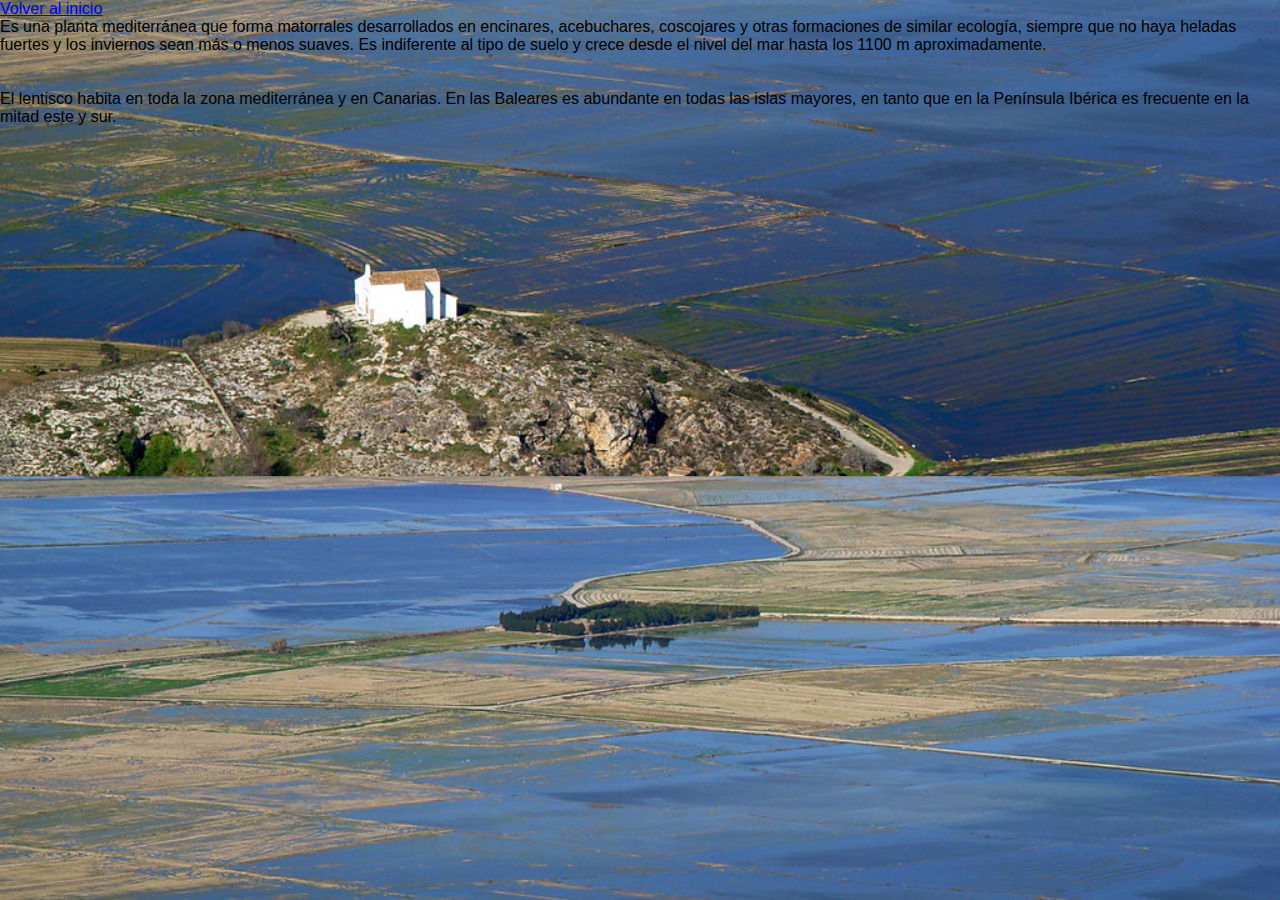
<file: cuart.html>
<!DOCTYPE html>
<html lang="en">
<head>
    <meta charset="UTF-8">
    <meta name="viewport" content="width=device-width, initial-scale=1.0">
    <title>Document</title>
    <link rel="stylesheet" type="text/css" href="estils.css">
    <a href="index.html">Volver al inicio</a>
    <link rel="stylesheet" type="text/css" href="estils.css">
</head>
<body>
    <p>Es una planta mediterránea que forma matorrales desarrollados en encinares, acebuchares, coscojares y otras formaciones de similar ecología, siempre que no haya heladas fuertes y los inviernos sean más o menos suaves. Es indiferente al tipo de suelo y crece desde el nivel del mar hasta los 1100 m aproximadamente.</p>
<br>
<br>
    <p>El lentisco habita en toda la zona mediterránea y en Canarias. En las Baleares es abundante en todas las islas mayores, en tanto que en la Península Ibérica es frecuente en la mitad este y sur.</p>
</body>
</html>
</file>
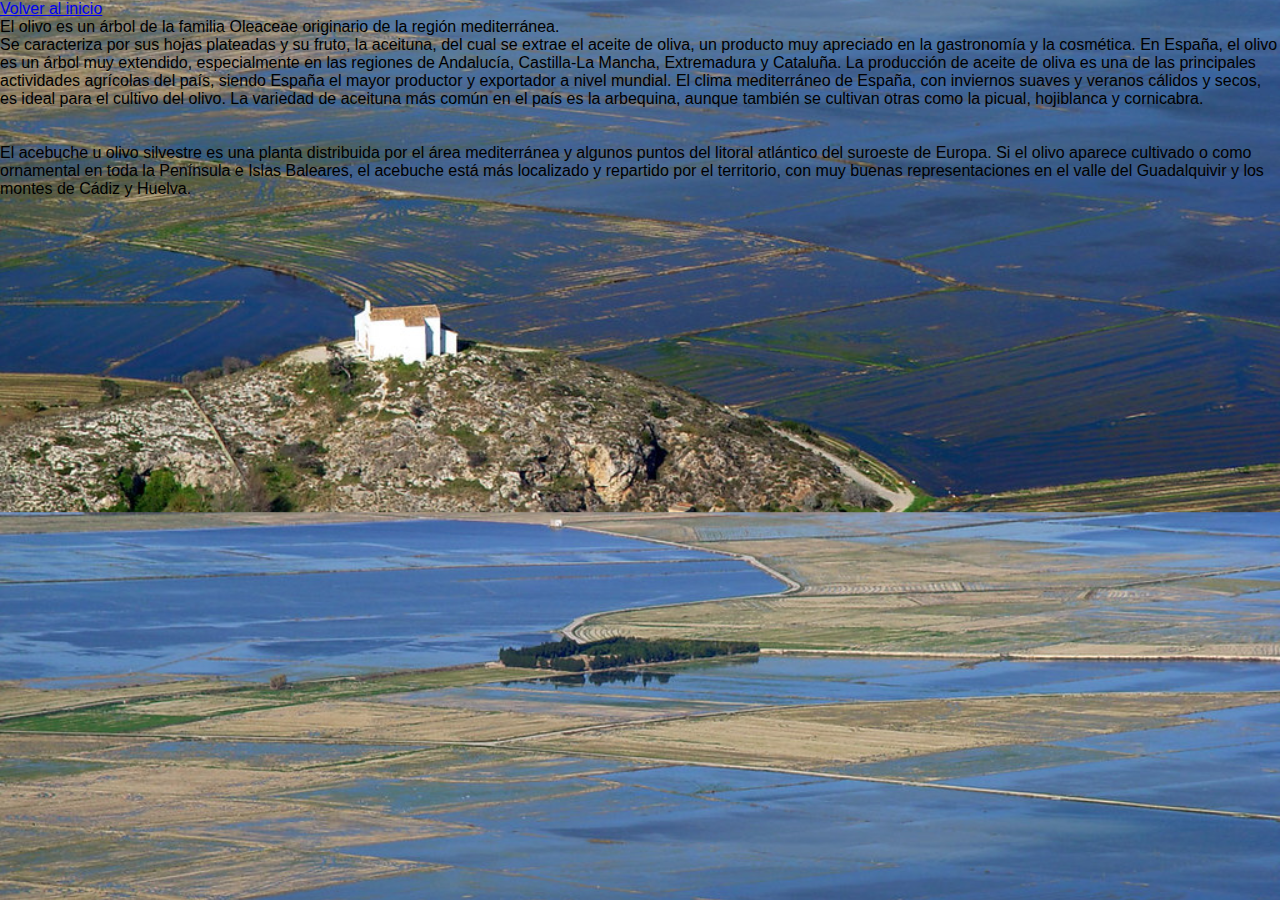
<file: segon.html>
<!DOCTYPE html>
<html lang="en">
<head>
    <meta charset="UTF-8">
    <meta name="viewport" content="width=device-width, initial-scale=1.0">
    <title>Document</title>
    <link rel="stylesheet" type="text/css" href="estils.css">
    <a href="index.html">Volver al inicio</a>
    <link rel="stylesheet" type="text/css" href="estils.css">
</head>
<body>
    <p>El olivo es un árbol de la familia Oleaceae originario de la región mediterránea.<br> Se caracteriza por sus hojas plateadas y su fruto, la aceituna, del cual se extrae el aceite de oliva, un producto muy apreciado en la gastronomía y la cosmética.
        En España, el olivo es un árbol muy extendido, especialmente en las regiones de Andalucía, Castilla-La Mancha,
         Extremadura y Cataluña. La producción de aceite de oliva es una de las principales actividades agrícolas del país,
        siendo España el mayor productor y exportador a nivel mundial.
        El clima mediterráneo de España, con inviernos suaves y veranos cálidos y secos, es ideal para el cultivo del olivo.
         La variedad de aceituna más común en el país es la arbequina, aunque también se cultivan otras como la picual, hojiblanca y cornicabra.</p>
<br>
<br>
        <p>El acebuche  u olivo silvestre es una planta distribuida por el área mediterránea y algunos puntos del litoral atlántico del suroeste de Europa. Si el olivo aparece cultivado o como ornamental en toda la Península e Islas Baleares, el acebuche está más localizado y repartido por el territorio, con muy buenas representaciones en el valle del Guadalquivir y los montes de Cádiz y Huelva.
        </p>


</body>
</html>
</file>
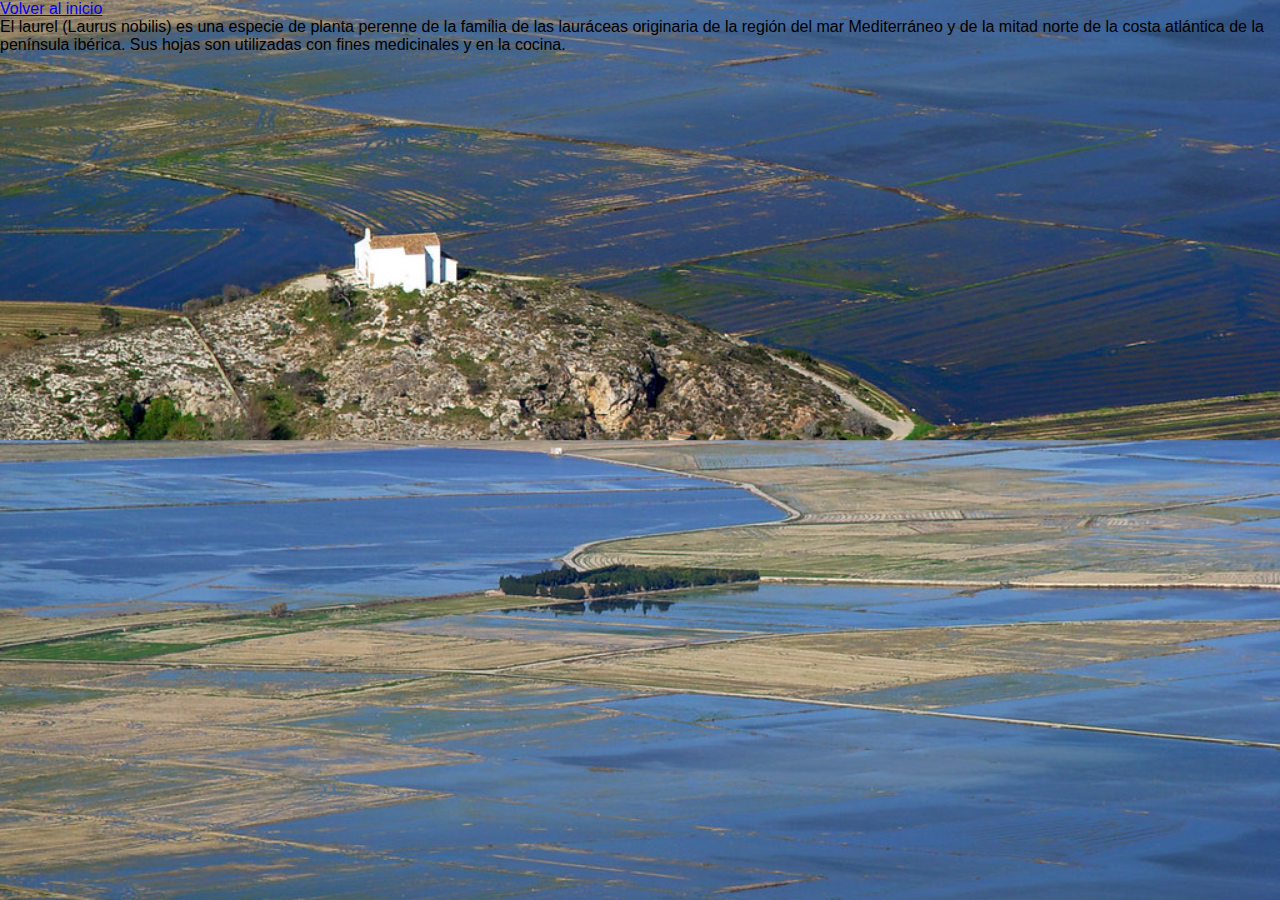
<file: tercer.html>
<!DOCTYPE html>
<html lang="en">
<head>
    <meta charset="UTF-8">
    <meta name="viewport" content="width=device-width, initial-scale=1.0">
    <title>Document</title>
    <link rel="stylesheet" type="text/css" href="estils.css">
    <a href="index.html">Volver al inicio</a>
    <link rel="stylesheet" type="text/css" href="estils.css">
</head>
<body>
    <p>El laurel (Laurus nobilis) es una especie de planta perenne de la familia de las lauráceas originaria de la región del mar Mediterráneo y de la mitad norte de la costa atlántica de la península ibérica. Sus hojas son utilizadas con fines medicinales y en la cocina.</p>
</body>
</html>
</file>
<file: estils.css>
*{
    padding : 0;
    margin: 0;
}

h1 {
    text-align: center;
    background-color: black;
    color: white;
    padding: 20px;
}

nav ul {
    background-color: #757575;
    width: 100px;
    list-style-type: none;
    text-align: center;
}

nav li {
    display: inline-flex;
}

nav a {
    text-decoration: none;
    color: wheat;
    padding: 20px;
    width: 150px;
}
/*background color hover per quan pasem el ratoli per demunt cambie el color*/
nav li:hover {
    background-color: black;
}

img {
  width: 300px;
  height: 300px;
  border-radius: 50%;
  object-fit: cover;
}

.contenido {
  display: flex;
  margin: 60 px;
}

.articulos {
  width: 80%;
  border-right: 3px solid black;
}

.secciones {
  display: flex;
  align-items: center;
  padding: 40px;
}

body {
  margin: 0px;
  padding: 0%;
  background: url(fondo1.jpg);
  background-size: cover;
  background-position: center;
  font-family: sans-serif;
}

footer {
  width: 100%;
  height: 100px;
  background-color: black;
  color: wheat;
  margin-top: 40px;
}

footer p {
  text-align: center;
  padding: 50px;
}
</file>
